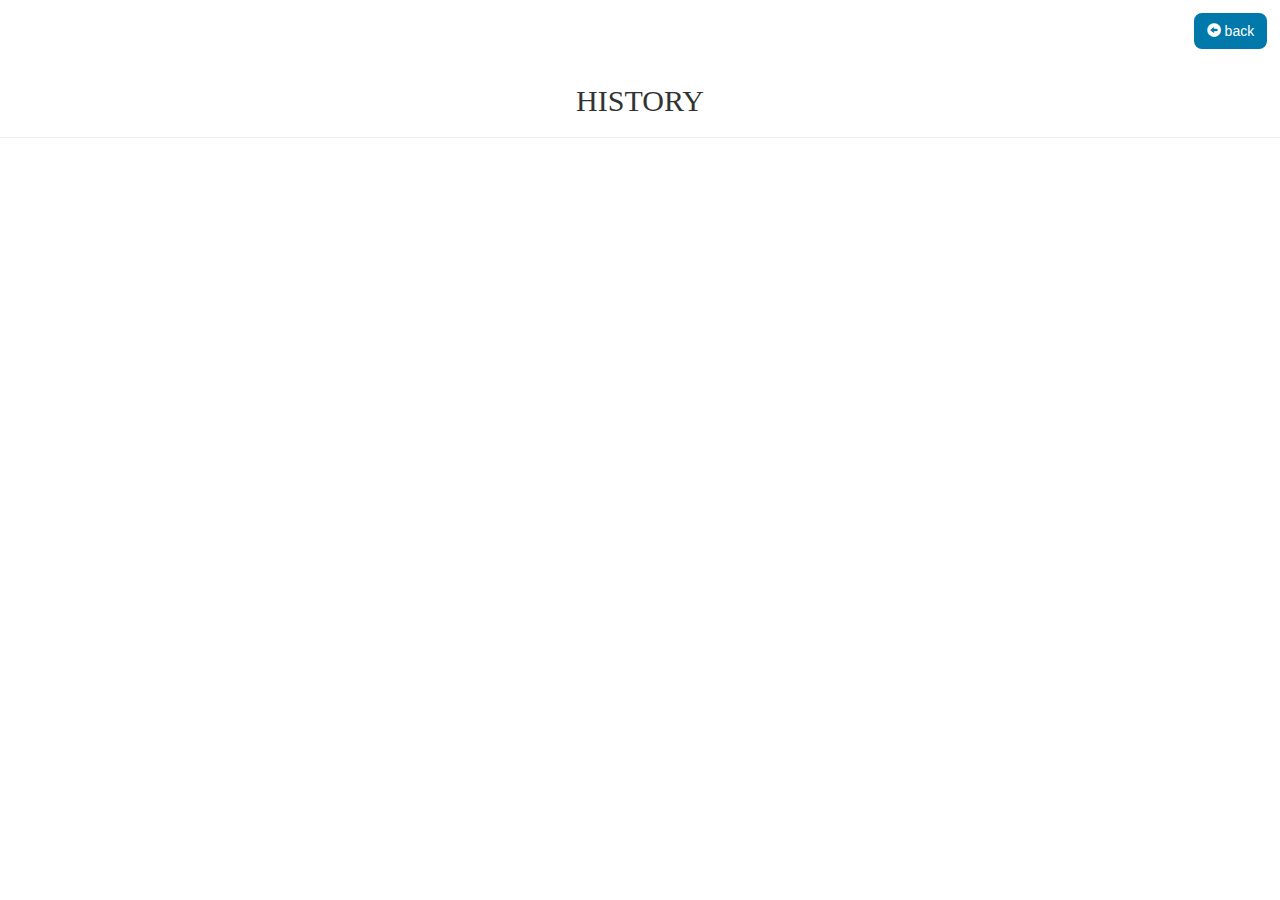
<file: history.html>
<!DOCTYPE html>
<html lang="en">

<head>
    <meta charset="UTF-8">
    <meta http-equiv="X-UA-Compatible" content="IE=edge">
    <meta name="viewport" content="width=device-width, initial-scale=1.0">
    <title>History</title>
    <link rel="stylesheet" href="https://maxcdn.bootstrapcdn.com/bootstrap/3.3.7/css/bootstrap.min.css">
    <script src="https://ajax.googleapis.com/ajax/libs/jquery/3.2.1/jquery.min.js"></script>
    <script src="https://maxcdn.bootstrapcdn.com/bootstrap/3.3.7/js/bootstrap.min.js"></script>
    <script src="index.js"></script>

    <style>
        #back {
            background: #0078AA;
            border: #0078AA 7px solid;
            border-radius: 8px;
            color: white;
            margin: 1%;
            float: right;
        }

        #timeline {
            justify-content: center;
            text-align: center;
            margin-top: 4%;
        }
    </style>
</head>

<body>
    <button type="button" id="back"><span class="glyphicon glyphicon-circle-arrow-left"></span> back</button>
    <br>
    <h2 style="font-family:fantasy; text-align: center; justify-content: center; margin-top: 5%;">HISTORY</h2>
    <hr>
    <p id="timeline"></p>

    <script>
        const timeline = document.getElementById("timeline");
        const history = JSON.parse(localStorage.getItem("search")) || [];

        for (let i = 0; i < history.length; ++i) {
            const p = document.createElement("p");
            p.innerText = history[i];
            timeline.appendChild(p);
        }

        let back = document.getElementById('back');
        back.addEventListener('click', (e) => {
            window.location.href = "index.html";
        })

    </script>

</body>

</html>
</file>
